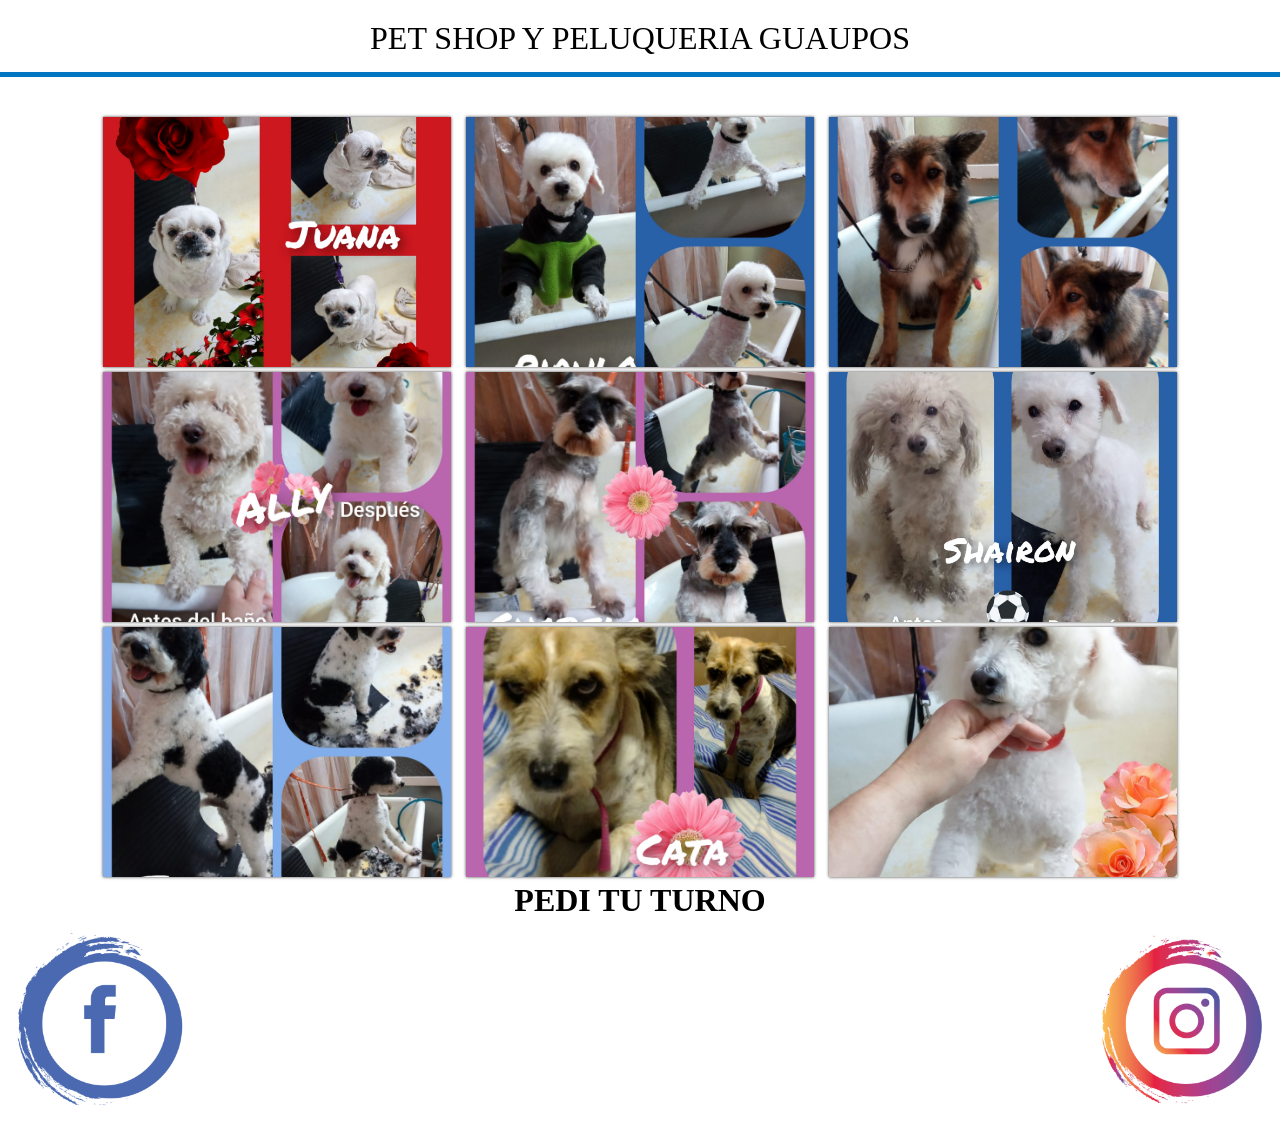
<file: Galeria-de-Imagenes-Efecto-Fade-master/Galeria con efecto Overlay/index.html>
<!DOCTYPE html>
<html lang="en">

<head>
    <meta charset="UTF-8">
    <meta name="viewport" content="width=device-width, initial-scale=1.0">
    <meta http-equiv="X-UA-Compatible" content="ie=edge">
    <title>guaupos_pet_shop_y_peluqueria</title>
    <link rel="stylesheet" href="estilos.css">
</head>

<body>
    <div class="galeria">
        <h1>PET SHOP Y PELUQUERIA GUAUPOS </h1>
        <div class="linea"></div>
        <div class="contenedor-imagenes">
            <div class="imagen">
                <img src="0.jpg" alt="">
                <div class="overlay">
                    <h2>GUAUPOS</h2>
                </div>
            </div>
            <div class="imagen">
                <img src="2.jpg" alt="">
                <div class="overlay">
                    <h2>GUAUPOS</h2>
                </div>
            </div>
            <div class="imagen">
                <img src="4.jpg" alt="">
                <div class="overlay">
                    <h2>GUAUPOS</h2>
                </div>
            </div>
            <div class="imagen">
                <img src=" 5.jpg" alt="">
                <div class="overlay">
                    <h2>GUAUPOS</h2>
                </div>
            </div>
            <div class="imagen">
                <img src=" 6.jpg" alt="">
                <div class="overlay">
                    <h2>GUAUPOS</h2>
                </div>
            </div>
            <div class="imagen">
                <img src=" 11.jpg" alt="">
                <div class="overlay">
                    <h2>GUAUPOS</h2>
                </div>
            </div>
            <div class="imagen">
                <img src=" 8.jpg" alt="">
                <div class="overlay">
                    <h2>GUAUPOS</h2>
                </div>
            </div>
            <div class="imagen">
                <img src=" 9.jpg" alt="">
                <div class="overlay">
                    <h2>GUAUPOS</h2>
                </div>
            </div>
            <div class="imagen">
                <img src="14.jpg" alt="">
                <div class="overlay">
                    <h2>GUAUPOS</h2>
                </div>
            </div>
            <!-- <div class="imagen">
                <img src="img/1 (2).jpg" alt="">
            </div> -->
        </div>
    </div>

    <footer>
        <div class="contenedor">
            <CENTER>
            <h1 class="titulo-footer">PEDI TU TURNO</H1>
            </CENTER>
            <div class="footer">
                <form action="">
                    <a href="https://m.facebook.com/people/Rosana-Pedrola/100008850435256?locale2=es_LA"><img src="face.png"alt="200px" width="200px"></a> 
                    <a href="https://www.instagram.com/guaupos_pet_shop_y_peluqueria/?hl=es-la"><img src="ig.png" alt="200px" width="200px"></a>
                </form>
            </div>
        </div>
    </footer>
</body>

</html>
</file>
<file: Galeria-de-Imagenes-Efecto-Fade-master/Galeria con efecto Overlay/estilos.css>
*{
    margin:0;
    padding: 0;
    box-sizing: border-box;
}

.galeria{
    font-family: 'open sans';
}

.galeria h1{
    text-align: center;
    margin:20px 0 15px 0;
    font-weight: 300;
}

.linea{
    border-top: 5px solid #0077C0;
    margin-bottom: 40px;
}

.contenedor-imagenes{
    display:flex;
    width: 85%;
    margin: auto;
    justify-content: space-around;
    flex-wrap: wrap;
    border-radius:3px;
}

.contenedor-imagenes .imagen{
    width: 32%;
    position: relative;
    height:250px;
    margin-bottom:5px;
    box-shadow: 0px 0px 3px 0px rgba(0, 0, 0, .75)
}
.imagen img{
    width: 100%;
    height:100%;
    object-fit: cover;
}

.overlay{
    position: absolute;
    bottom: 0;
    left: 0;
    background:rgba(0, 118, 192, 0.781) ;
    width: 100%;
    height: 0;
    overflow: hidden;
    transition: .5s ease;
}

.overlay h2{
    color: #fff;
    font-weight: 300;
    font-size:30px;
    position: absolute;
    top: 50%;
    left:50%;
    text-align: center;
    transform: translate(-50%, -50%);
}

.imagen:hover .overlay{
    height:100%;
    cursor: pointer;
}

@media screen and (max-width:1000px){
    .contenedor-imagenes{
        width: 95%;
    }
}

@media screen and (max-width:700px){
    .contenedor-imagenes{
        width: 90%;
    }
    .contenedor-imagenes .imagen{
        width: 48%;
    }
}

@media screen and (max-width:450px){
    h1{
        font-size:22px;
    }
    .contenedor-imagenes{
        width: 98%;
    }
    .contenedor-imagenes .imagen{
        width: 80%;
    }
}
titulo-footer,
.subtitulo-footer {
    color: #fff;
    text-align: center;
    font-weight: 400;
    font-size: 56px;
}

.subtitulo-footer {
    font-size: 16px;
    margin-bottom: 64px;
}

form {
    display: flex;
    width: 100%;
    justify-content: space-between;
    flex-wrap: wrap;
    margin: auto;
    footer {
        background: #2c3e50;
        height: auto;
    }
    
    .titulo-footer,
    .subtitulo-footer {
        color: #fff;
        text-align: center;
        font-weight: 400;
        font-size: 56px;
    }
    
    .subtitulo-footer {
        font-size: 16px;
        margin-bottom: 64px;
    }
    
    form {
        display: flex;
        width: 100%;
        justify-content: space-between;
        flex-wrap: wrap;
        margin: auto;
    }
    
    input[type="text"],
    input[type="email"] {
        display: inline-block;
        width: 48%;
        padding: 13px;
        border: none;
        color: #fff;
        font-family: 'open sans';
        background: rgba(37, 37, 33, .7);
        margin-bottom: 16px;
        border-top: 5px solid rgba(37, 37, 33, .7);
    }
    
    input[type="text"]:focus,
    input[type="email"]:focus,
    textarea:focus {
        border-top: 5px solid rgba(255, 255, 255, 0.7);
    }
    
    textarea {
        display: block;
        width: 100%;
        max-width: 100%;
        min-width: 100%;
        max-height: 200px;
        min-height: 200px;
        background: rgba(37, 37, 33, .7);
        padding: 13px;
        border: none;
        color: #fff;
        font-family: 'open sans';
        margin-bottom: 16px;
    }
    
    input[type="submit"] {
        display: inline-block;
        padding: 13px;
        border: none;
        color: #fff;
        background: rgba(37, 37, 33, .7);
        width: 96px;
    }
</file>
